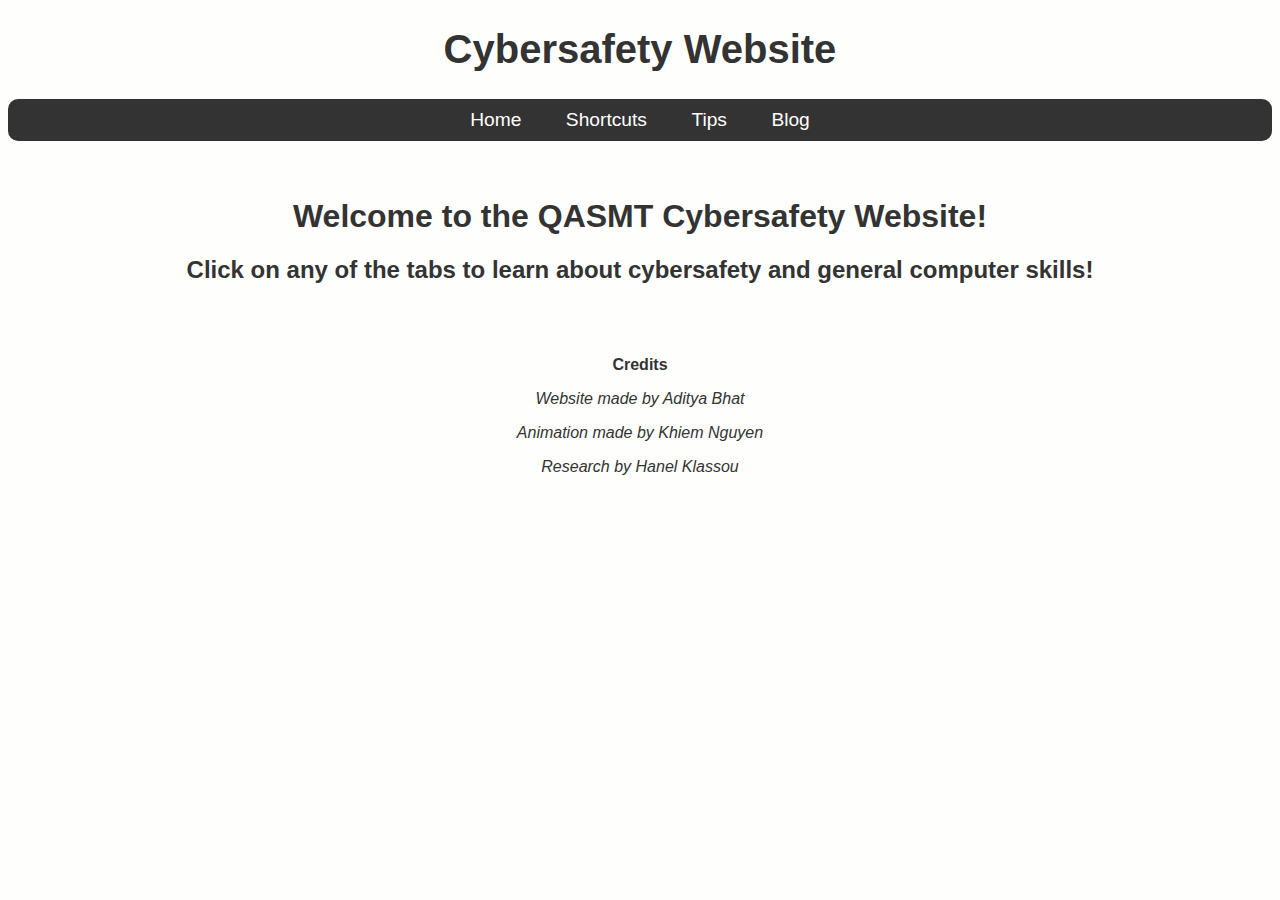
<file: index.html>
<!DOCTYPE html>
<html>
  <head>
    <title>Cybersafety Website</title>
    <link rel="stylesheet" type="text/css" href="style.css">
  </head>
  <body>
    <h1 class="title">Cybersafety Website</h1>
    <nav class="tab-bar">
      <ul>
        <li><a href="index.html">Home</a></li>
        <li><a href="shortcuts.html">Shortcuts</a></li>
        <li><a href="tips.html">Tips</a></li>
        <li><a href="blog.html">Blog</a></li>
      </ul>
    </nav>
    <br></br>
    <h1><center>Welcome to the QASMT Cybersafety Website!</center></h1>
    <h2><center>Click on any of the tabs to learn about cybersafety and general computer skills!</center></h2>
    <br></br>
    <center><p><b>Credits</b></p></center>
    <i><center><p>Website made by Aditya Bhat</p></center></i>
    <i><center><p>Animation made by Khiem Nguyen</p></center></i>
    <i><center><p>Research by Hanel Klassou</p></center></i>
  </body>
</html>
</file>
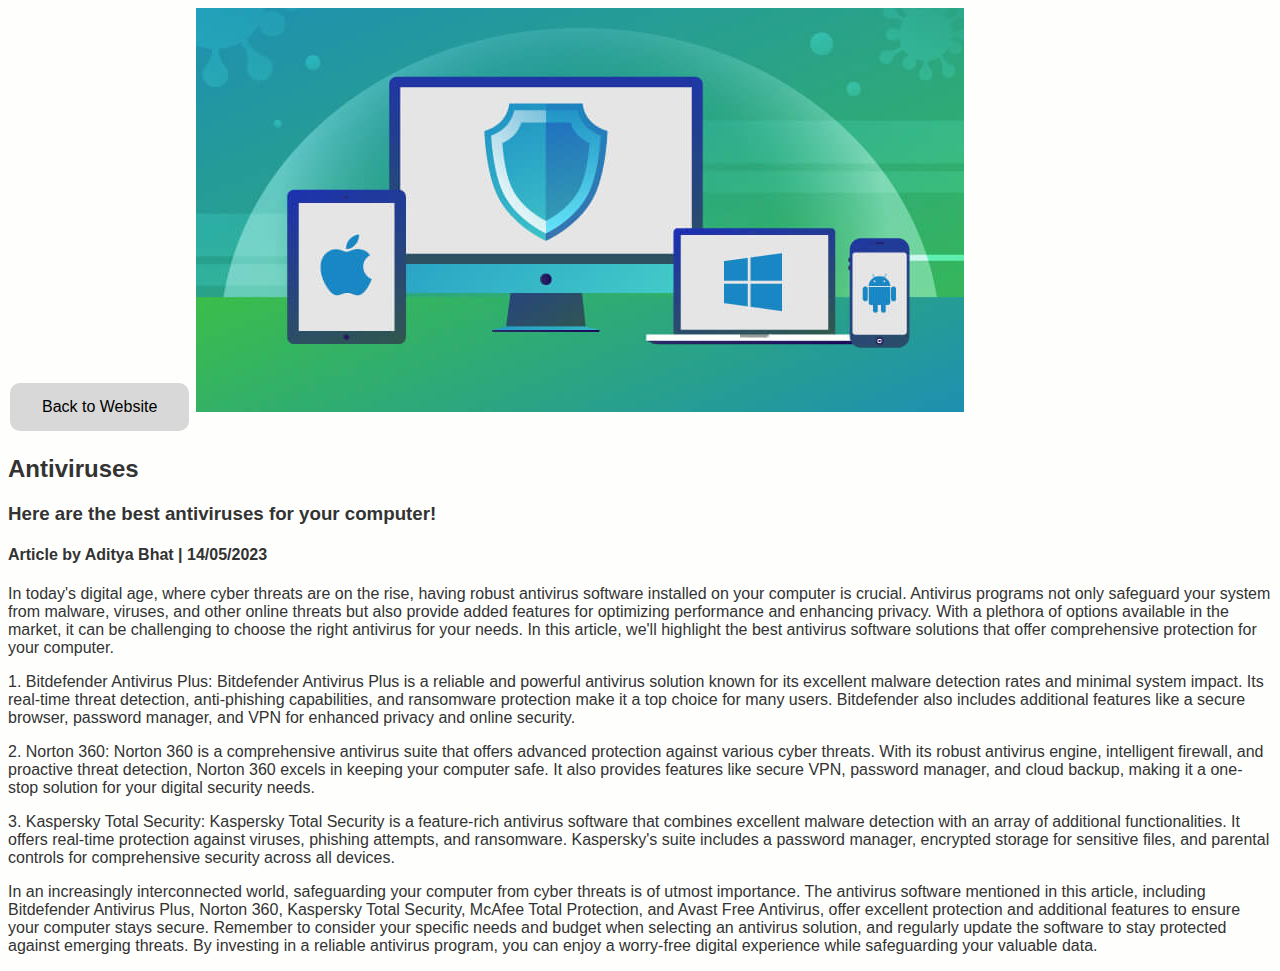
<file: antivirusesblog.html>
<!DOCTYPE html>
<link rel="stylesheet" type="text/css" href="style.css">
<html>
    <a href="blog.html"><button class="button">Back to Website</button></a>
    <img src="antiviruscoverimage.jpg" alt="if you see this you are cracked">
    <h2>Antiviruses</h2>
    <h3>Here are the best antiviruses for your computer!</h3>
    <h4>Article by Aditya Bhat | 14/05/2023</h4>
    <p>In today's digital age, where cyber threats are on the rise, having robust antivirus software installed on your computer is crucial. Antivirus programs not only safeguard your system from malware, viruses, and other online threats but also provide added features for optimizing performance and enhancing privacy. With a plethora of options available in the market, it can be challenging to choose the right antivirus for your needs. In this article, we'll highlight the best antivirus software solutions that offer comprehensive protection for your computer.</p>
    <p>1. Bitdefender Antivirus Plus: Bitdefender Antivirus Plus is a reliable and powerful antivirus solution known for its excellent malware detection rates and minimal system impact. Its real-time threat detection, anti-phishing capabilities, and ransomware protection make it a top choice for many users. Bitdefender also includes additional features like a secure browser, password manager, and VPN for enhanced privacy and online security.</p>
    <p>2. Norton 360: Norton 360 is a comprehensive antivirus suite that offers advanced protection against various cyber threats. With its robust antivirus engine, intelligent firewall, and proactive threat detection, Norton 360 excels in keeping your computer safe. It also provides features like secure VPN, password manager, and cloud backup, making it a one-stop solution for your digital security needs.</p>
    <p>3. Kaspersky Total Security: Kaspersky Total Security is a feature-rich antivirus software that combines excellent malware detection with an array of additional functionalities. It offers real-time protection against viruses, phishing attempts, and ransomware. Kaspersky's suite includes a password manager, encrypted storage for sensitive files, and parental controls for comprehensive security across all devices.</p>
    <p>In an increasingly interconnected world, safeguarding your computer from cyber threats is of utmost importance. The antivirus software mentioned in this article, including Bitdefender Antivirus Plus, Norton 360, Kaspersky Total Security, McAfee Total Protection, and Avast Free Antivirus, offer excellent protection and additional features to ensure your computer stays secure. Remember to consider your specific needs and budget when selecting an antivirus solution, and regularly update the software to stay protected against emerging threats. By investing in a reliable antivirus program, you can enjoy a worry-free digital experience while safeguarding your valuable data.</p>
</html>
</file>
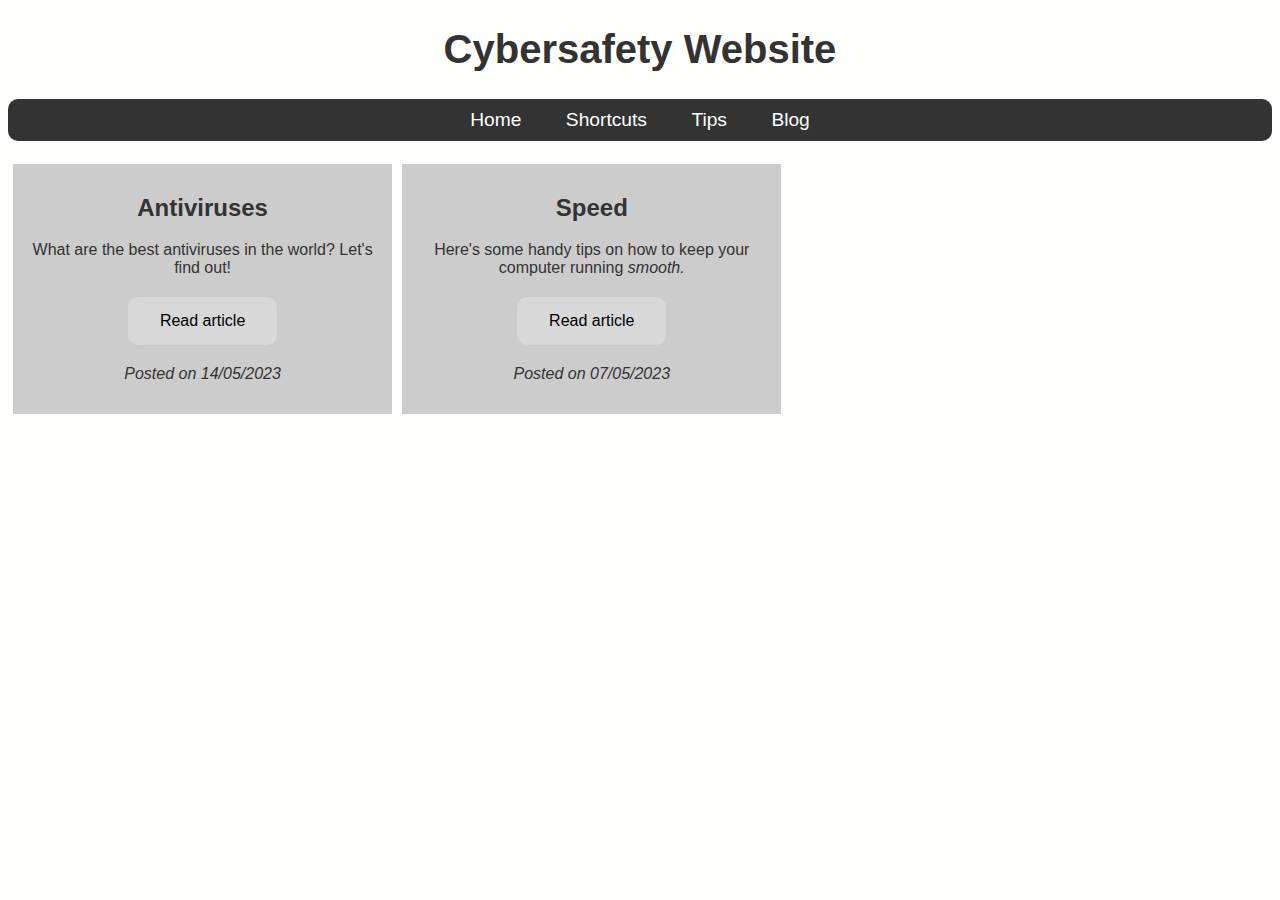
<file: blog.html>
<!DOCTYPE html>
<html>
  <head>
    <title>Cybersafety Website</title>
    <link rel="stylesheet" type="text/css" href="style.css">
  </head>
  <body>
    <h1 class="title">Cybersafety Website</h1>
    <nav class="tab-bar">
      <ul>
        <li><a href="index.html">Home</a></li>
        <li><a href="shortcuts.html">Shortcuts</a></li>
        <li><a href="tips.html">Tips</a></li>
        <li><a href="blog.html">Blog</a></li>
      </ul>
    </nav>
    <br></br?
    <div class="row">
      <div class="column">
        <h2>Antiviruses</h2>
        <p>What are the best antiviruses in the world? Let's find out!</p>
        <a href="antivirusesblog.html"><button class="button">Read article</button></a>
        <p><i>Posted on 14/05/2023</i></p>
      </div>
      <div class="column">
        <h2>Speed</h2>
        <p>Here's some handy tips on how to keep your computer running <i>smooth.</i></p>
        <a href="speedblog.html"><button class="button">Read article</button></a>
        <p><i>Posted on 07/05/2023</i></p>
      </div>
      </div>
    </div>
  </body>
</html>
</file>
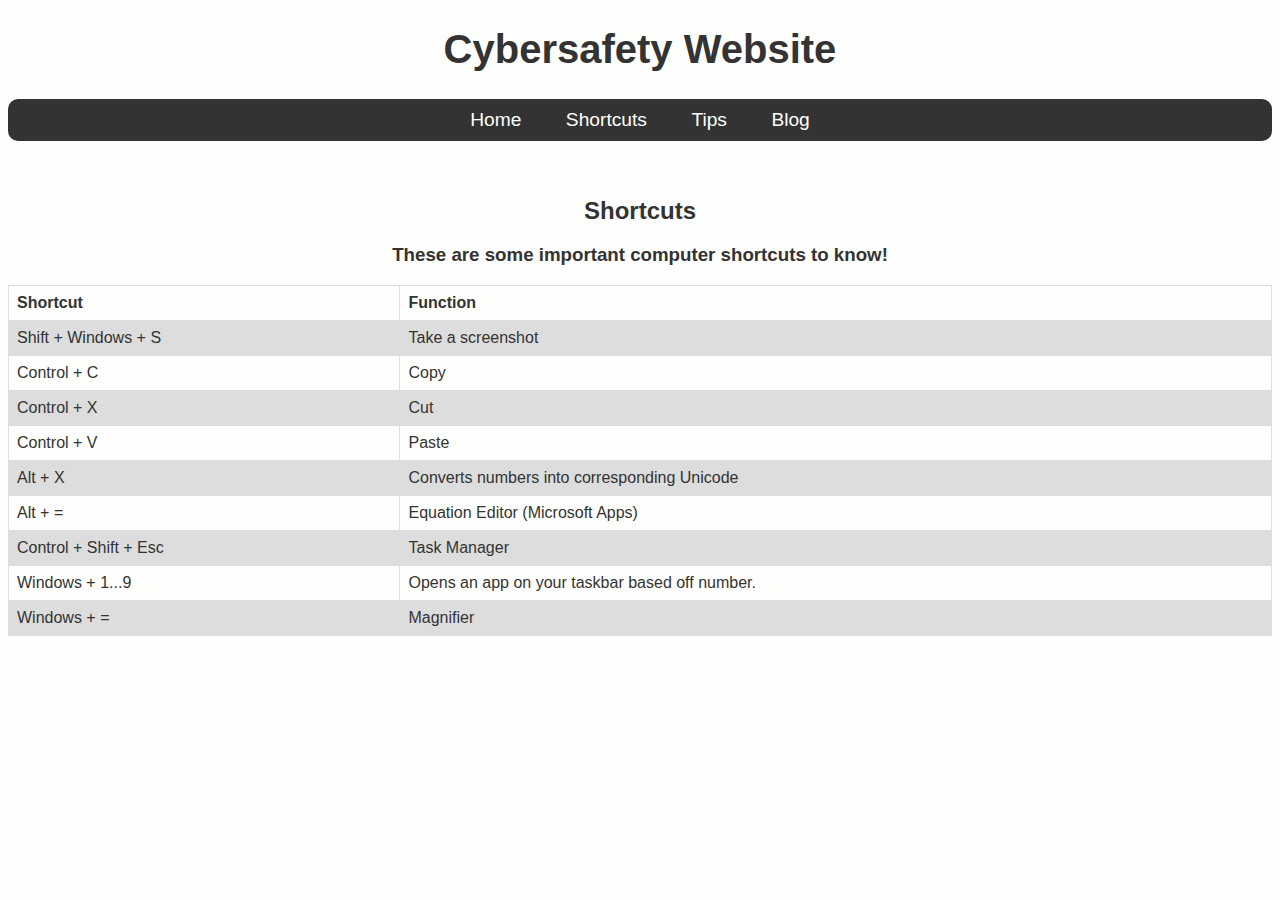
<file: shortcuts.html>
<!DOCTYPE html>
<html>
  <head>
    <title>Cybersafety Website</title>
    <link rel="stylesheet" type="text/css" href="style.css">
  </head>
  <body>
    <h1 class="title">Cybersafety Website</h1>
    <nav class="tab-bar">
      <ul>
        <li><a href="index.html">Home</a></li>
        <li><a href="shortcuts.html">Shortcuts</a></li>
        <li><a href="tips.html">Tips</a></li>
        <li><a href="blog.html">Blog</a></li>
      </ul>
    </nav>
    <br></br>
    <h2><center>Shortcuts</center></h2>
    <h3><center>These are some important computer shortcuts to know!</center></h3>
    <p>
        <table>
            <tr>
              <th>Shortcut</th>
              <th>Function</th>
            </tr>
            <tr>
              <td>Shift + Windows + S</td>
              <td>Take a screenshot</td>
            </tr>
            <tr>
              <td>Control + C</td>
              <td>Copy</td>
            </tr>
            <tr>
                <td>Control + X</td>
                <td>Cut</td>
            </tr>
            <tr>
                <td>Control + V</td>
                <td>Paste</td>
            </tr>
            <tr>
                <td>Alt + X</td>
                <td>Converts numbers into corresponding Unicode</td>
              </tr>
              <tr>
                <td>Alt + =</td>
                <td>Equation Editor (Microsoft Apps)</td>
              </tr>
              <tr>
                <td>Control + Shift + Esc</td>
                <td>Task Manager</td>
              </tr>
              <tr>
                <td>Windows + 1...9</td>
                <td>Opens an app on your taskbar based off number.</td>
                <tr>
                  <td>Windows + =</td>
                  <td>Magnifier</td>
                </tr>
              </tr>

          </table>
    </p>
  </body>
</html>
</file>
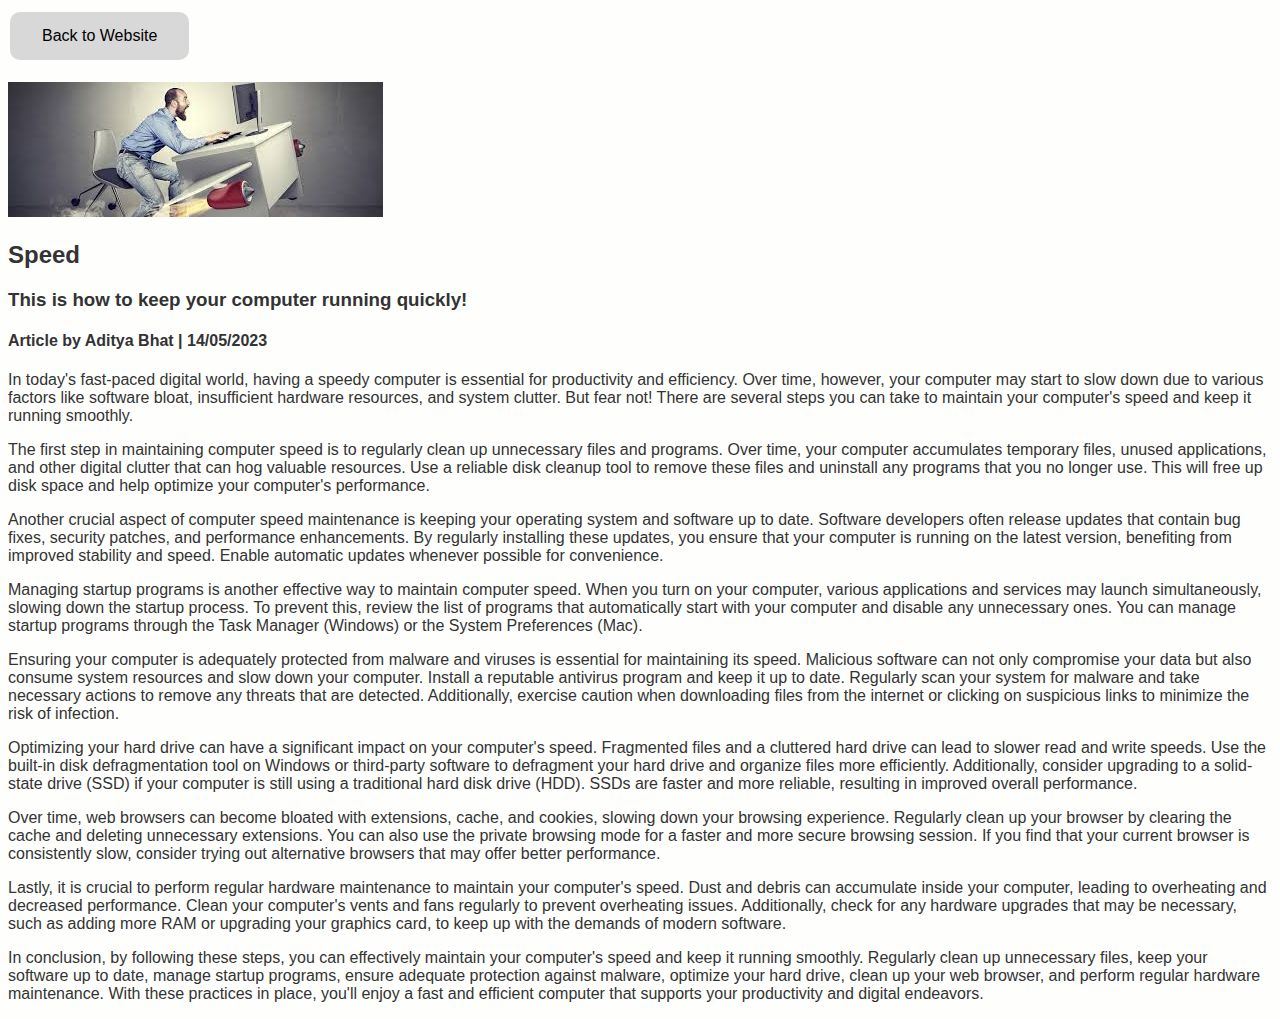
<file: speedblog.html>
<!DOCTYPE html>
<link rel="stylesheet" type="text/css" href="style.css">
<html>
    <a href="blog.html"><button class="button">Back to Website</button></a>
    <br></br>
    <img src="speedimage.jfif" alt="if you see this you are cracked">
    <h2>Speed</h2>
    <h3>This is how to keep your computer running quickly!</h3>
    <h4>Article by Aditya Bhat | 14/05/2023</h4>
    <p>In today's fast-paced digital world, having a speedy computer is essential for productivity and efficiency. Over time, however, your computer may start to slow down due to various factors like software bloat, insufficient hardware resources, and system clutter. But fear not! There are several steps you can take to maintain your computer's speed and keep it running smoothly.</p>

    <p>The first step in maintaining computer speed is to regularly clean up unnecessary files and programs. Over time, your computer accumulates temporary files, unused applications, and other digital clutter that can hog valuable resources. Use a reliable disk cleanup tool to remove these files and uninstall any programs that you no longer use. This will free up disk space and help optimize your computer's performance.</p>

    <p>Another crucial aspect of computer speed maintenance is keeping your operating system and software up to date. Software developers often release updates that contain bug fixes, security patches, and performance enhancements. By regularly installing these updates, you ensure that your computer is running on the latest version, benefiting from improved stability and speed. Enable automatic updates whenever possible for convenience.</p>

    <p>Managing startup programs is another effective way to maintain computer speed. When you turn on your computer, various applications and services may launch simultaneously, slowing down the startup process. To prevent this, review the list of programs that automatically start with your computer and disable any unnecessary ones. You can manage startup programs through the Task Manager (Windows) or the System Preferences (Mac).</p>

    <p>Ensuring your computer is adequately protected from malware and viruses is essential for maintaining its speed. Malicious software can not only compromise your data but also consume system resources and slow down your computer. Install a reputable antivirus program and keep it up to date. Regularly scan your system for malware and take necessary actions to remove any threats that are detected. Additionally, exercise caution when downloading files from the internet or clicking on suspicious links to minimize the risk of infection.</p>

    <p>Optimizing your hard drive can have a significant impact on your computer's speed. Fragmented files and a cluttered hard drive can lead to slower read and write speeds. Use the built-in disk defragmentation tool on Windows or third-party software to defragment your hard drive and organize files more efficiently. Additionally, consider upgrading to a solid-state drive (SSD) if your computer is still using a traditional hard disk drive (HDD). SSDs are faster and more reliable, resulting in improved overall performance.</p>

    <p>Over time, web browsers can become bloated with extensions, cache, and cookies, slowing down your browsing experience. Regularly clean up your browser by clearing the cache and deleting unnecessary extensions. You can also use the private browsing mode for a faster and more secure browsing session. If you find that your current browser is consistently slow, consider trying out alternative browsers that may offer better performance.</p>

    <p>Lastly, it is crucial to perform regular hardware maintenance to maintain your computer's speed. Dust and debris can accumulate inside your computer, leading to overheating and decreased performance. Clean your computer's vents and fans regularly to prevent overheating issues. Additionally, check for any hardware upgrades that may be necessary, such as adding more RAM or upgrading your graphics card, to keep up with the demands of modern software.</p>

    <p>In conclusion, by following these steps, you can effectively maintain your computer's speed and keep it running smoothly. Regularly clean up unnecessary files, keep your software up to date, manage startup programs, ensure adequate protection against malware, optimize your hard drive, clean up your web browser, and perform regular hardware maintenance. With these practices in place, you'll enjoy a fast and efficient computer that supports your productivity and digital endeavors.</p>
</html>
</file>
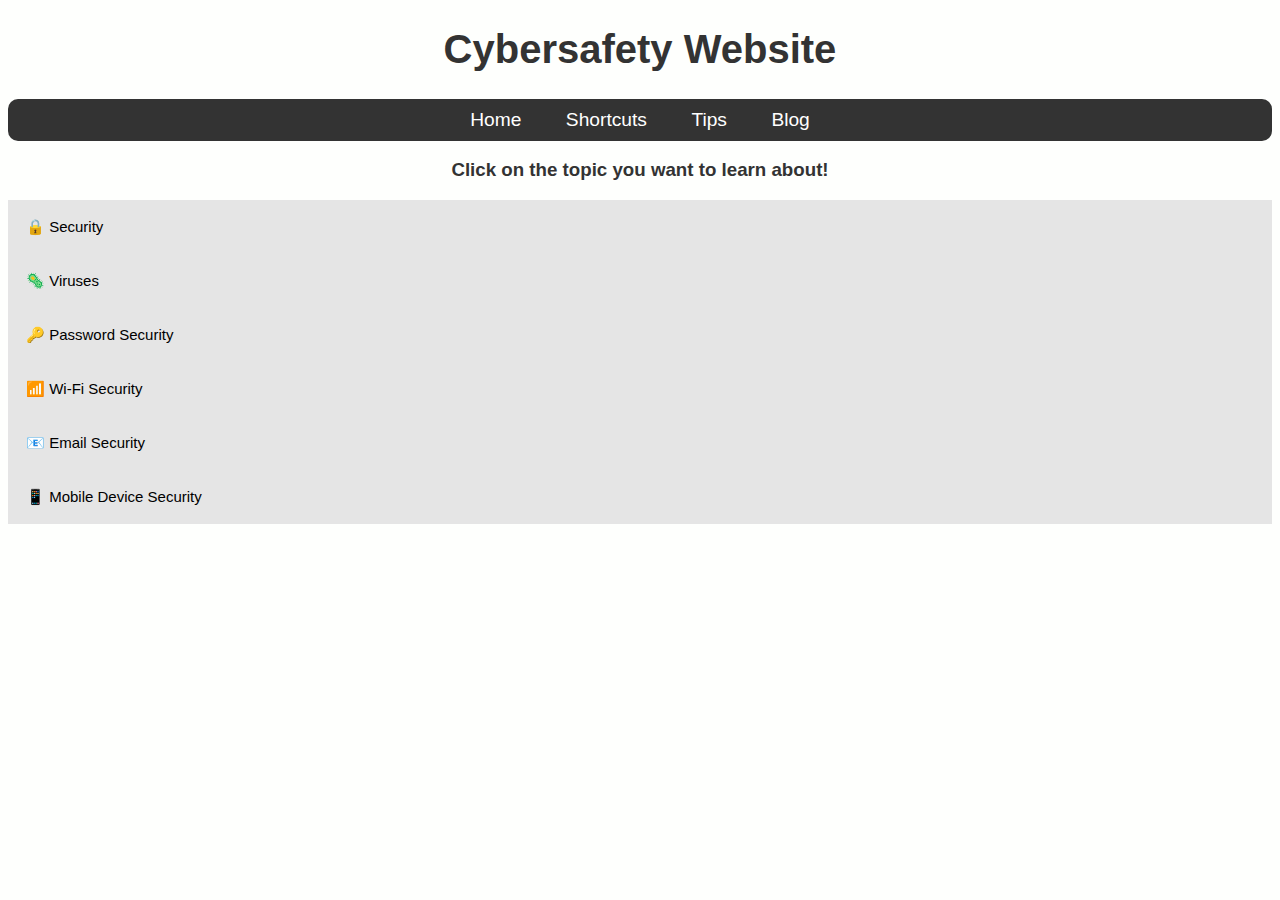
<file: tips.html>
<!DOCTYPE html>
<html>
  <head>
    <title>Cybersafety Website</title>
    <link rel="stylesheet" type="text/css" href="style.css">
  </head>
  <body>
    <h1 class="title">Cybersafety Website</h1>
    <nav class="tab-bar">
      <ul>
        <li><a href="index.html">Home</a></li>
        <li><a href="shortcuts.html">Shortcuts</a></li>
        <li><a href="tips.html">Tips</a></li>
        <li><a href="blog.html">Blog</a></li>
      </ul>
    </nav>
    <h3><center>Click on the topic you want to learn about!</center></h3>
    <button type="button" class="collapsible">🔒 Security</button>
    <div class="content">
      <p>
        </b>Security</b> is vital in order to protect your files, data, games and other important informationyou may have saved on your computer. <b>Viruses</b>, such as those designed by hackers, can be used to take information and data from your computer, especially sensitive data such as bank details and personal information.
        <br></br>
        A way to prevent this from happening are antiviruses, which are special software which can be installed in order to protect your computer. Here's a list of some popular antiviruses which you can use.
        <table>
          <tr>
            <th>Antivirus</th>
            <th>Price</th>
            <th>Type</th>
          </tr>
          <tr>
            <td>Windows Defender</td>
            <td>Free</td>
            <td>App (no need to download it, comes with Windows)</td>
          </tr>
          <tr>
            <td>Avast</td>
            <td>Free or $69.99/year for premium</td>
            <td>App</td>
          </tr>
          <tr>
            <td>Malwarebytes</td>
            <td>$39.99/year for premium</td>
            <td>App or browser extension</td>
          </tr>
          <tr>
            <td>Kaspersky</td>
            <td>$29.99/year for basic or $99.99/year for premium</td>
            <td>App or browser extension</td>
          </tr>
        </table>
      </p>
    </div>
    </div>
    <button type="button" class="collapsible">🦠 Viruses</button>
    <div class="content">
      <p>There are many types of viruses, however, here are the few you should keep an eye out for:
          <br></br>
          1. <b>File infectors</b>: these viruses attach themselves to executable files on your computer, infecting the files so that every time you run that program, the virus is also executed.
          <br></br>
          2. <b>Boot sector viruses</b>: these viruses infect the boot sector of your computer's hard drive, allowing them to be loaded into memory every time the computer starts up.
          <br></br>
          3. <b>Macro viruses</b>: these viruses infect documents that use macros, such as Microsoft Word documents or Excel spreadsheets, and can spread to other documents when the infected file is opened.
          <br></br>
          4. <b>Trojan horses</b>: these are viruses that disguise themselves as harmless or useful programs, but actually contain malicious code that can harm your computer.
          <br></br>
          5. <b>Worms</b>: these are viruses that can replicate and spread themselves across networks or the internet, often causing significant damage to computer systems.
      </p>
    </div>
    <button type="button" class="collapsible">🔑 Password Security</button>
    <div class="content">
      <p>Creating strong and unique passwords is crucial for protecting your online accounts. Here are some tips for password security:
          <br></br>
          1. Use a different password for each account.
          <br></br>
          2. Use a combination of letters, numbers, and symbols.
          <br></br>
          3. Avoid using personal information in your passwords.
          <br></br>
          4. Consider using a password manager to store and generate strong passwords.
          <br></br>
          5. Change your passwords regularly, especially for important accounts like email and online banking.
          <b>Check the security of your password using the website below!</b>
          <br></br>
          <a href="https://www.passwordmonster.com/">Password Strength Meter</a>
      </p>
    </div>
    <button type="button" class="collapsible">📶 Wi-Fi Security</button>
    <div class="content">
      <p>Protecting your Wi-Fi network is important to prevent unauthorized access to your internet connection and devices. Here are some tips for Wi-Fi security:
          <br></br>
          1. Change the default password on your Wi-Fi router.
          <br></br>
          2. Use a strong password for your Wi-Fi network.
          <br></br>
          3. Enable WPA2 encryption on your Wi-Fi network.
          <br></br>
          4. Disable remote management of your Wi-Fi router.
          <br></br>
          5. Use a VPN when accessing public Wi-Fi networks to protect your data.
      </p>
    </div>
    <button type="button" class="collapsible">📧 Email Security</button>
    <div class="content">
      <p>Keeping your email account secure is important to prevent unauthorized access and protect your personal information. Here are some tips for email security:
          <br></br>
          1. Use a strong and unique password for your email account.
          <br></br>
          2. Enable two-factor authentication for your email account.
          <br></br>
          3. Be cautious of phishing emails and suspicious links or attachments.
          <br></br>
          4. Avoid using public computers or Wi-Fi networks to access your email account.
          <br></br>
          5. Regularly review your email account settings and activity for any suspicious activity.
      </p>
    </div>
    <button type="button" class="collapsible">📱 Mobile Device Security</button>
    <div class="content">
      <p>Securing your mobile devices, such as smartphones and tablets, is important to protect your personal information and prevent unauthorized access. Here are some tips for mobile device security:
          <br></br>
          1. Use a passcode, fingerprint, or face recognition to lock your device.
          <br></br>
          2. Enable two-factor authentication for your important apps and accounts.
          <br></br>
          3. Avoid downloading apps from untrusted sources.
          <br></br>
          4. Keep your device and apps up to date with the latest security patches.
          <br></br>
          5. Use a VPN when accessing public Wi-Fi networks to protect your data.
      </p>
    </div>
  </body>
</html>
  
<script>
  var coll = document.getElementsByClassName("collapsible");
  var i;
  
  for (i = 0; i < coll.length; i++) {
    coll[i].addEventListener("click", function() {
      this.classList.toggle("active");
      var content = this.nextElementSibling;
      if (content.style.maxHeight){
        content.style.maxHeight = null;
      } else {
        content.style.maxHeight = content.scrollHeight + "px";
      } 
    });
  }
  </script>
</file>
<file: style.css>
body {
  background-color: #fefffd;
  font-family: 'Open Sans', sans-serif;
  font-size: 1em;
  color:#333;
}

.big {
  font-family: 'Open Sans', sans-serif;
  font-size: 10px;
  text-align: center;
}

.title {
  text-align: center;
  font-family: 'Open Sans', sans-serif;
  font-size: 2.5em;
}

.tab-bar {
  background-color: #333;
  color: white;
  text-align: center;
  border-radius: 10px;
  overflow: hidden;
}

.tab-bar ul {
  margin: 0;
  padding: 0;
  list-style: none;
}

.tab-bar li {
  display: inline-block;
  margin: 0;
  padding: 10px 20px;
}

.tab-bar li a {
  color: white;
  text-decoration: none;
  font-family: 'Open Sans', sans-serif;
  font-size: 1.2em;
  position: relative;
}

.tab-bar li a::before {
  content: '';
  position: absolute;
  left: 0;
  right: 0;
  bottom: 0; /* change top to bottom */
  height: 3px;
  background-color: white;
  opacity: 0;
  transition: all 0.3s ease;
  z-index: -1;
  border-radius: 10px;
}

.tab-bar li a:hover::before {
  opacity: 0.2;
}

.tab-bar li.active a {
  color: #fff;
}

.tab-bar li.active a::before {
  opacity: 1;
}

table {
  font-family: arial, sans-serif;
  border-collapse: collapse;
  width: 100%;
}

th, td {
  border: 1px solid #dddddd;
  text-align: left;
  padding: 8px;
}

tr:nth-child(even) {
  background-color: #dddddd;
}

.collapsible {
  background-color: #e5e5e5;
  color: rgb(0, 0, 0);
  cursor: pointer;
  padding: 18px;
  width: 100%;
  border: none;
  text-align: left;
  outline: none;
  font-size: 15px;
}

.active, .collapsible:hover {
  background-color: #555;
  color: white;
}

.content {
  padding: 0 18px;
  max-height: 0; /*Check this line of code is something breakse in the collapsibles*/
  overflow: hidden;
  transition: max-height 0.2s ease-out;
  background-color: #f1f1f1;
}

.column {
  flex: 33.33%;
  height: 120px ;
  padding: 10px;
  margin: 5px;
  background-color: #cccccc;
  text-align: center;
}
.container {
   display: flex;
}

* {
  box-sizing: border-box;
}

/* Create three equal columns that floats next to each other */
.column {
  float: left;
  width: 30%;
  padding: 10px;
  height:250px;
}

/* Clear floats after the columns */
.row:after {
  content: "";
  display: table;
  clear: both;
}

.button {
  background-color: #d8d8d8;
  border: none;
  color: rgb(0, 0, 0);
  padding: 15px 32px;
  text-align: center;
  text-decoration: none;
  display: inline-block;
  font-size: 16px;
  margin: 4px 2px;
  cursor: pointer;
  -webkit-transition-duration: 0.4s; /* Safari */
  transition-duration: 0.4s;
  border-radius: 10px;
}

.button:hover {
  box-shadow: 0 12px 16px 0 rgba(0,0,0,0.24),0 17px 50px 0 rgba(0,0,0,0.19);
  border-radius: 0px;
}
</file>
